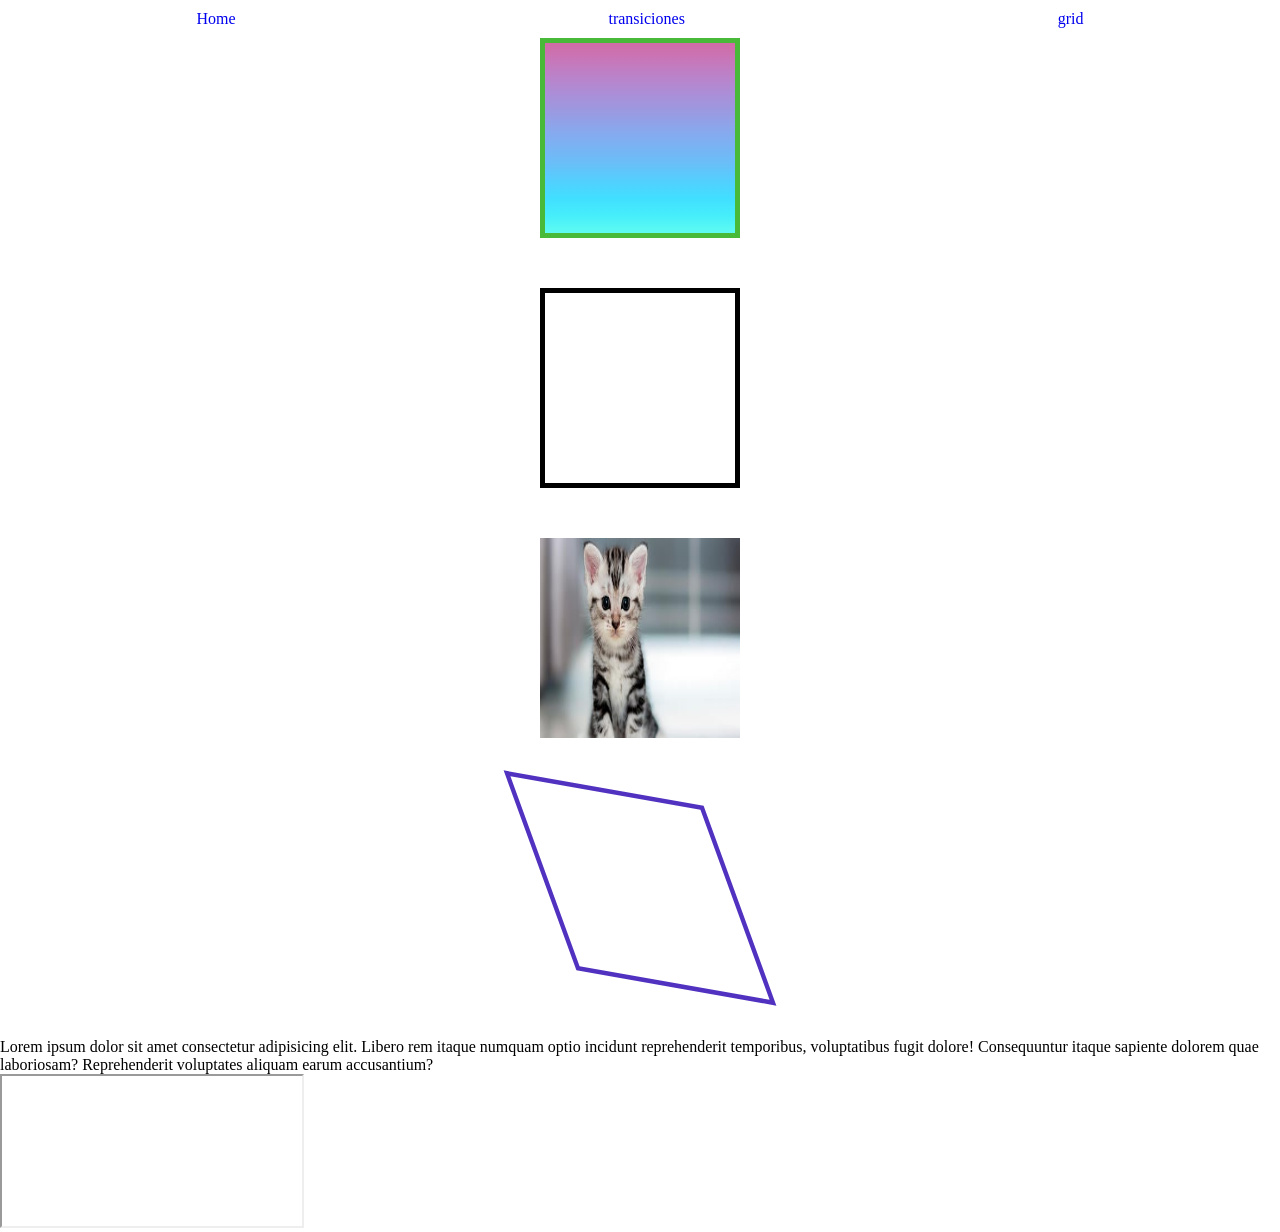
<file: index.html>
<!DOCTYPE html>
<html lang="en">

<head>
    <meta charset="UTF-8">
    <meta http-equiv="X-UA-Compatible" content="IE=edge">
    <meta name="viewport" content="width=device-width, initial-scale=1.0">

    <link rel="preconnect" href="https://fonts.googleapis.com">
    <link rel="preconnect" href="https://fonts.gstatic.com" crossorigin>
    <link href="https://fonts.googleapis.com/css2?family=Andada+Pro:wght@400;500;600&display=swap" rel="stylesheet">
    <title>Document</title>
    <link rel="stylesheet" href="css/style.css">
</head>

<body>
    <header>
        <nav class="menu">
            <ul>
                <li>
                    <a href="index.html">Home</a>
                </li>
                <li>
                    <a href="paginas/transiciones.html">transiciones</a>
                </li>
                <li>
                    <a href="paginas/grid.html ">grid</a>
                </li>
            </ul>
        </nav>
    </header>
    <main>
        <section>
            <div class="gradientes">

            </div>
            <div class="trasladar">

            </div>

            <img class="rotar" src="multimedia/gatito.jpg" alt="">

            <div class="escalar">

            </div>
        </section>
    </main>
    

    <footer>
        <p>Lorem ipsum dolor sit amet consectetur adipisicing elit. Libero rem itaque numquam optio incidunt reprehenderit temporibus, voluptatibus fugit dolore! Consequuntur itaque sapiente dolorem quae laboriosam? Reprehenderit voluptates aliquam earum accusantium?</p>
        <iframe src="https://es.wikipedia.org/w/index.php?title=Pato&oldid=139057534" frameborder="1"></iframe>
    </footer>
</body>

</html>
</file>
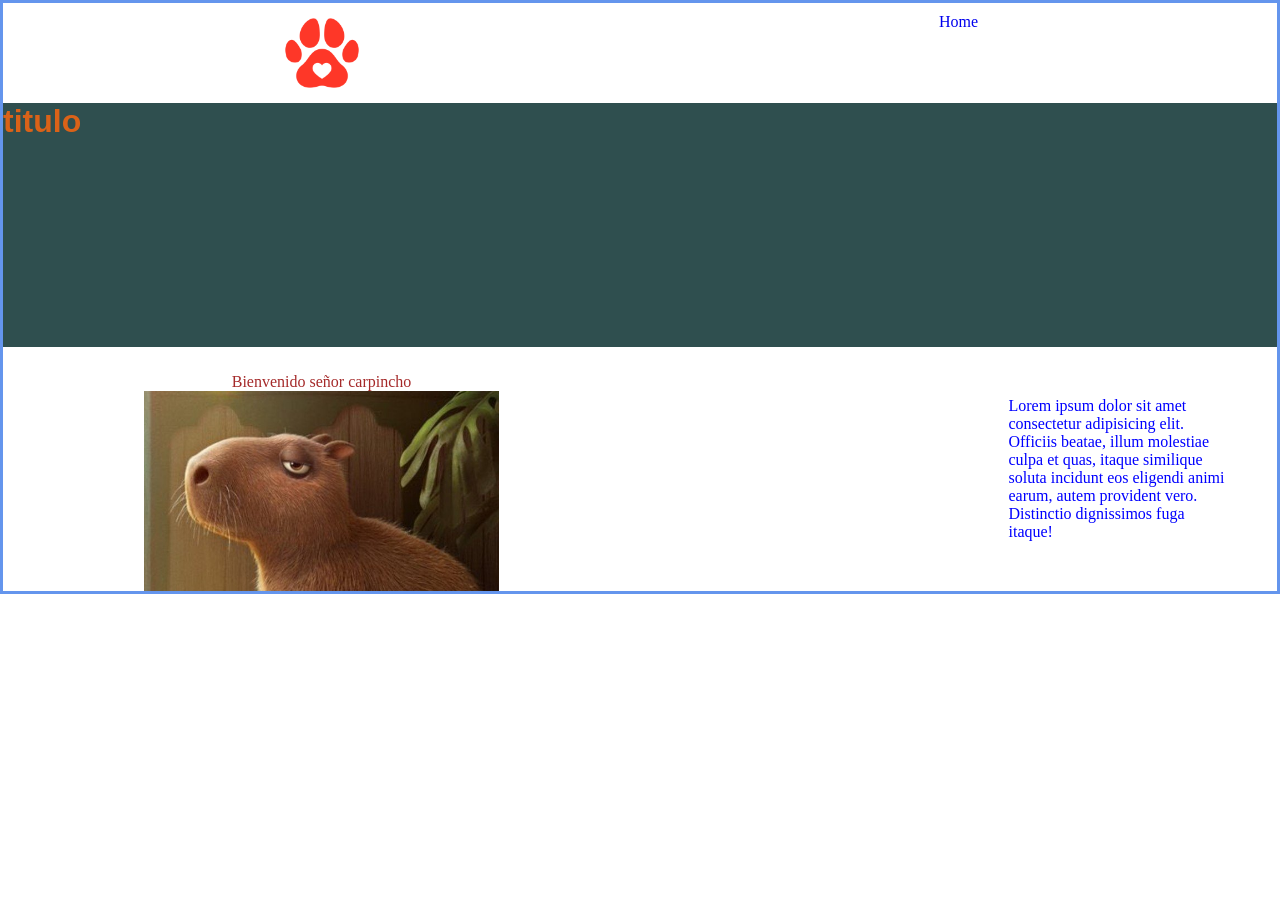
<file: paginas/grid.html>
<!DOCTYPE html>
<html lang="en">

<head>
    <meta charset="UTF-8">
    <meta http-equiv="X-UA-Compatible" content="IE=edge">
    <meta name="viewport" content="width=device-width, initial-scale=1.0">
    <title>Document</title>
    <link rel="stylesheet" href="../css/style.css">
</head>

<body>
    <header class="grid">
        <img class="logo" src="/multimedia/logo.png" alt="Logo-marca">
        <h1 class="titulo">titulo</h1>
        <nav class="menu">
            <ul>
                <li>
                    <a href="/index.html">Home</a>
                </li>
            </ul>
        </nav>
        <p class="p1">Lorem ipsum dolor sit amet consectetur adipisicing elit. Officiis beatae, illum molestiae culpa et quas, itaque similique soluta incidunt eos eligendi animi earum, autem provident vero. Distinctio dignissimos fuga itaque!</p>
        <div class="carpincho">
            <p>Bienvenido señor carpincho</p>
            <img class="imgCarpi" src="../multimedia/carpin.jpg" alt="">
        </div>

    </header>
    <main>

    </main>

    <footer>

    </footer>
</body>

</html>
</file>
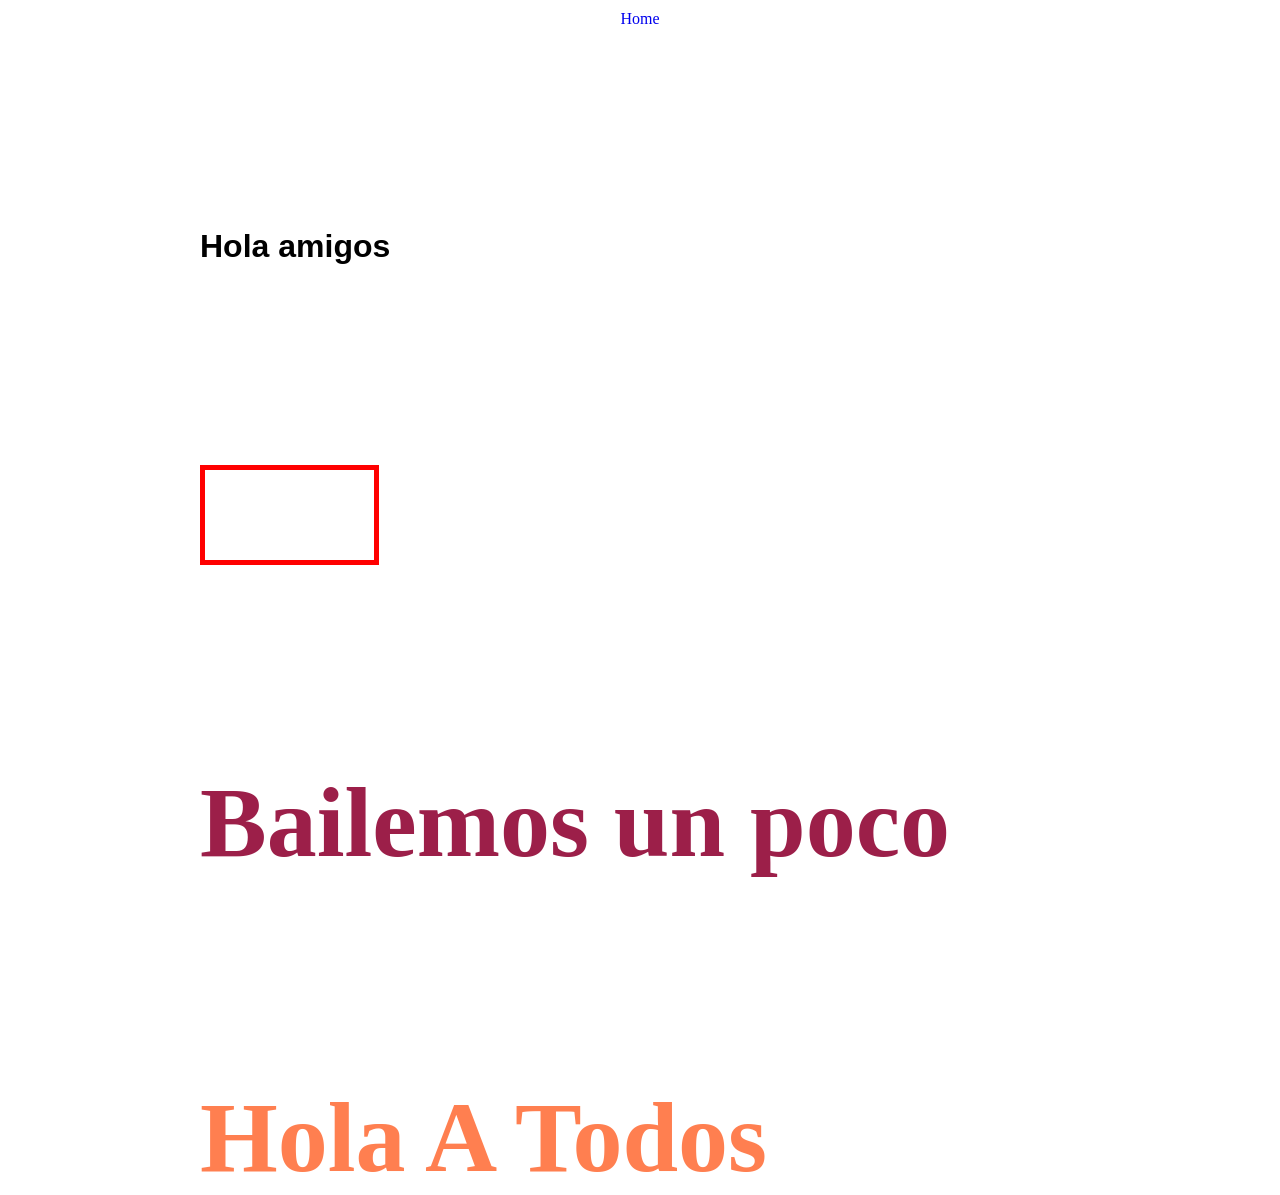
<file: paginas/transiciones.html>
<!DOCTYPE html>
<html lang="en">

<head>
    <meta charset="UTF-8">
    <meta http-equiv="X-UA-Compatible" content="IE=edge">
    <meta name="viewport" content="width=device-width, initial-scale=1.0">
    <title>Document</title>
    <link rel="stylesheet" href="https://cdnjs.cloudflare.com/ajax/libs/animate.css/4.1.1/animate.min.css" />
    <link rel="stylesheet" href="../css/style.css">
</head>

<body>
    <header>

        <nav>
            <ul>
                <li>
                    <a href="../index.html">Home</a>
                </li>

            </ul>
        </nav>
    </header>
    <main>

        <h1 class="transicion"> Hola amigos</h1>
        <input class="boton" type="text" name="nombre:">

        <h2 class="animacion">Bailemos un poco</h2>

        <h3 class="otraAnimacion animate__animated animate__rubberBand">Hola A Todos</h3>
    </main>

    <footer>

    </footer>
</body>

</html>

<!-- animate__animated animate__rotateIn -->
</file>
<file: css/style.css>
* {
    margin: 0;
    padding: 0;
    box-sizing: border-box;
    text-decoration: none;
    list-style: none;
}

ul {
    margin: 10px;
    display: flex;
    flex-direction: row;
    justify-content: space-around;
}


/* estilos index */

section {
    width: 100%;
    display: flex;
    flex-direction: column;
    align-items: center;
}

.gradientes {
    width: 200px;
    height: 200px;
    margin-bottom: 50px;
    border: rgb(73, 185, 58) solid 5px;
    /* background-image: linear-gradient(#FD6F96 20%, red, rgb(15, 15, 92) 40%); */
    background-image: linear-gradient(to bottom, #d16ba5, #c777b9, #ba83ca, #aa8fd8, #9a9ae1, #8aa7ec, #79b3f4, #69bff8, #52cffe, #41dfff, #46eefa, #5ffbf1);
}

.trasladar {
    width: 200px;
    height: 200px;
    margin-bottom: 50px;
    border: black solid 5px;
    /* transform: translate(50px, 60px); */
    /*1ro eje x (horizontal) 2do eje Y (vert)*/
}

.rotar {
    /*unidad de rotacion "deg"*/
    width: 200px;
    height: 200px;
    margin-bottom: 50px;
    /* transform: rotate(-40deg); */
}

.escalar {
    /* valores mayores a 1 agranda, entre 1 y 0 achica */
    width: 200px;
    height: 200px;
    margin-bottom: 50px;
    border: rgb(81, 50, 192) solid 5px;
    /* transform: scale(0.5, 0.5); */
    transform: skew(20deg, 10deg);
}


/*  */


/*  */


/*  */


/* estilos transicion */

.transicion {
    margin: 200px;
    font-family: Arial, Helvetica, sans-serif;
}

.transicion:hover {
    color: blueviolet;
    font-family: cursive;
    font-size: 100px;
}

.boton {
    height: 100px;
    margin-left: 200px;
    border: red solid 5px;
}

.boton:focus {
    border: blue dotted 10px;
}

.animacion {
    color: rgb(156, 31, 73);
    margin: 200px;
    font-size: 100px;
    animation-name: efecto;
    /*nombre*/
    animation-iteration-count: infinite;
    /*veces que se ejecuta*/
    animation-duration: 4s;
    animation-delay: 2s;
    /* tiempo desde que carga */
}


/* 
@keyframes efecto {
    0% {
        color: crimson
    }
    25% {
        color: darkblue;
        font-size: 50px;
        transform: rotate(90deg);
    }
    50% {
        color: rgb(156, 31, 73);
    }
    75% {
        color: darkorange;
    }
    100% {
        color: black;
    }
} */

.otraAnimacion {
    color: coral;
    font-size: 100px;
    margin-left: 200px;
}

.animate__animated {
    animation-iteration-count: infinite;
}


/*  */


/*  */


/*  */


/* estilos grid */

.menu {
    color: crimson;
}

.grid {
    width: 100%;
    display: grid;
    grid-template-columns: 50% 25% 25%;
    grid-template-rows: 100px 1fr 1fr;
    grid-template-areas: "patita   azul    azul" " h         h       h" "texto1     .    texto2";
    border: cornflowerblue solid 3px;
}

.logo {
    width: 80px;
    grid-area: patita;
    justify-self: center;
    align-self: center;
}

.titulo {
    color: #da6218;
    font-family: 'Space Grotesk', sans-serif;
    grid-area: h;
    background-color: darkslategrey;
}

.menu {
    grid-area: azul;
}

.p1 {
    color: blue;
    grid-area: texto2;
    margin: 50px;
}

.carpincho {
    color: brown;
    grid-area: texto1;
    display: flex;
    flex-direction: column;
    justify-content: end;
    align-items: center;
}

.imgCarpi {
    height: 200px;
}
</file>
